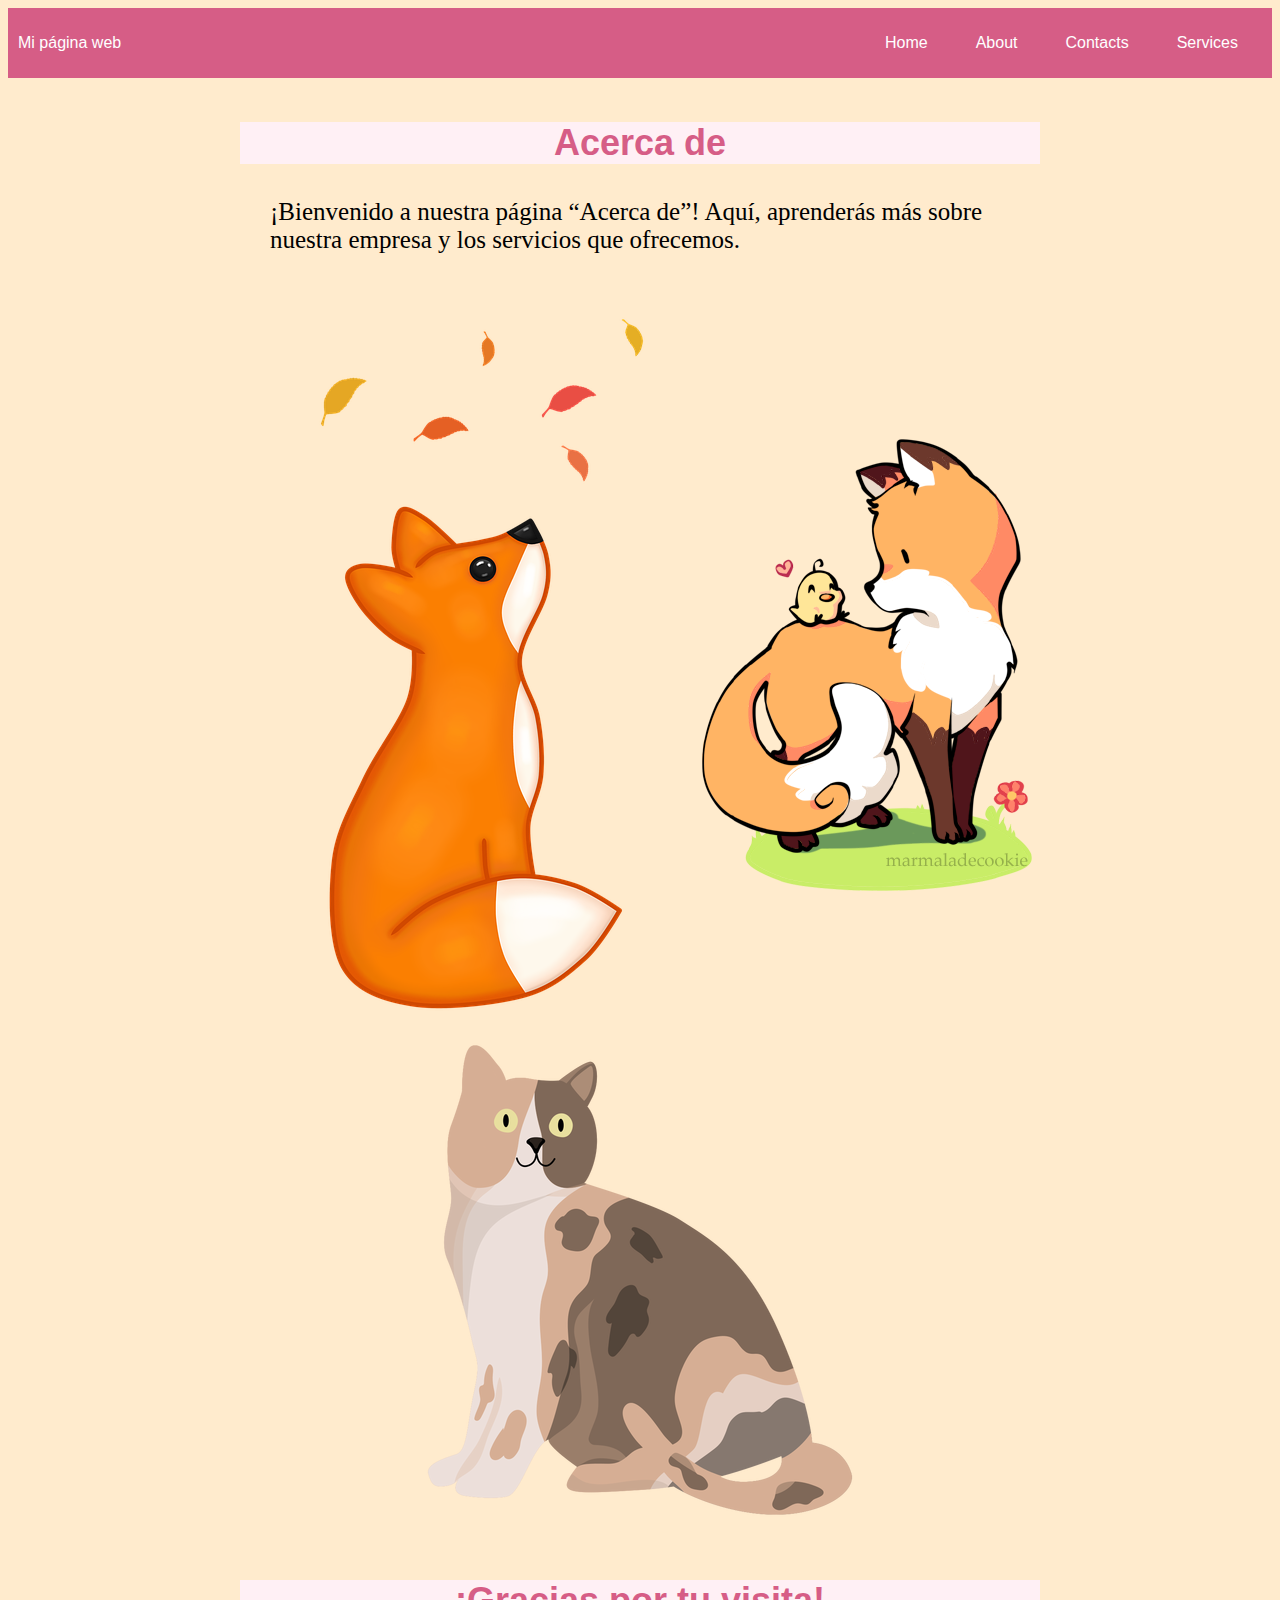
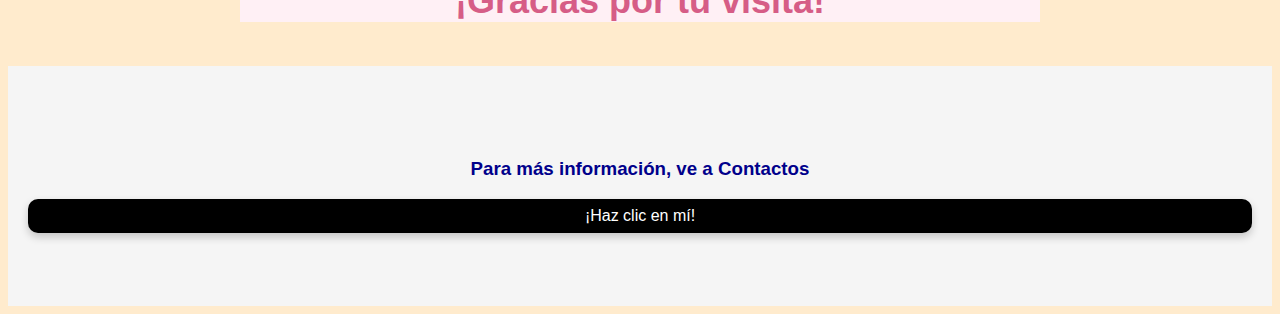
<file: about.html>
<!DOCTYPE html>
<html>
<head>
  <title> Mi Primer Website</title>
  <link rel="stylesheet" type="text/css" href="styles.css">
  <meta name="viewport" content="width=device-width, initial-scale=1">
</head>
<body>
  <header class="container-nav">
    <nav class="navbar" role="navigation">
      <a href="index.html" class="brand">Mi página web</a>
      <ul class="nav-links">
        <li><a href="index.html">Home</a></li>
        <li><a href="about.html">About</a></li>
        <li><a href="contacts.html">Contacts</a></li>
        <li><a href="services.html">Services</a></li>
      </ul>
    </nav>
    <button class="button-menu-toggle">Menu</button>
    </header>
  <main>
  <div class="container">
    <h1>Acerca de</h1>
    <p>¡Bienvenido a nuestra página “Acerca de”! 
        Aquí, aprenderás más sobre nuestra empresa y los servicios que ofrecemos.</p>
  </div>
  <div class="img-container">
          <img src="img/imagen 1.webp" alt="Descripción de la imagen 1" />
          <img src="img/imagen 2.png" alt="Descripción de la imagen 2" />
          <img src="img/imagen3.1.png" alt="Descripción de la imagen 3" />  
  </div>
  <div class="container greeting">
    <h1>¡Gracias por tu visita!</h1>
  </div>
</main>
<footer>
  <h3><strong>Para más información, ve a Contactos</strong></h3>
  <script src="script.js"></script>
  <button onClick="showAlert()" aria-label="Haz clic en mí">¡Haz clic en mí!</button>
  </div>
  </footer>
  </body>
</html>
</file>
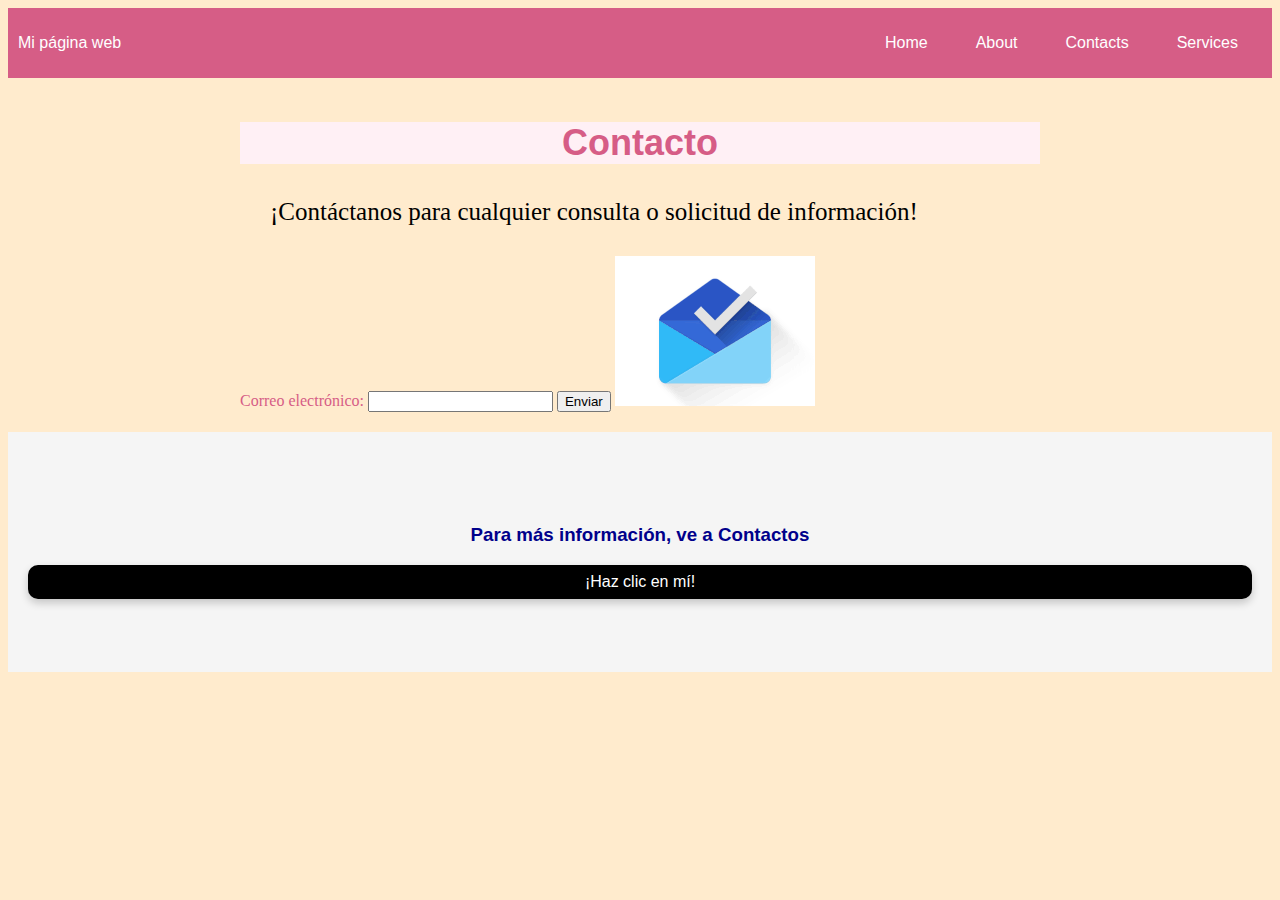
<file: contacts.html>
<!DOCTYPE html>
<html>
<head>
  <title> Mi Primer Website</title>
  <link rel="stylesheet" type="text/css" href="styles.css">
  <meta name="viewport" content="width=device-width, initial-scale=1">
</head>
<body>
  <header class="container-nav">
    <nav class="navbar" role="navigation">
      <a href="index.html" class="brand">Mi página web</a>
      <ul class="nav-links">
        <li><a href="index.html">Home</a></li>
        <li><a href="about.html">About</a></li>
        <li><a href="contacts.html">Contacts</a></li>
        <li><a href="services.html">Services</a></li>
      </ul>
    </nav>
    <button class="button-menu-toggle">Menu</button>
    </header>
  <div class="container">
    <h1>Contacto</h1>
    <p>¡Contáctanos para cualquier consulta o solicitud de información!</p>
    <form>
        <label for="email">Correo electrónico:</label>
        <input type="email" id="email" name="email" required>
        <button type="submit">Enviar</button>
        <img src="img/contacts-gif.gif">
    </form>
    </div>
    <footer>
      <h3><strong>Para más información, ve a Contactos</strong></h3>
      <script src="script.js"></script>
      <button onClick="showAlert()" aria-label="Haz clic en mí">¡Haz clic en mí!</button>
      </div>
      </footer>
  </body>
</html>
</file>
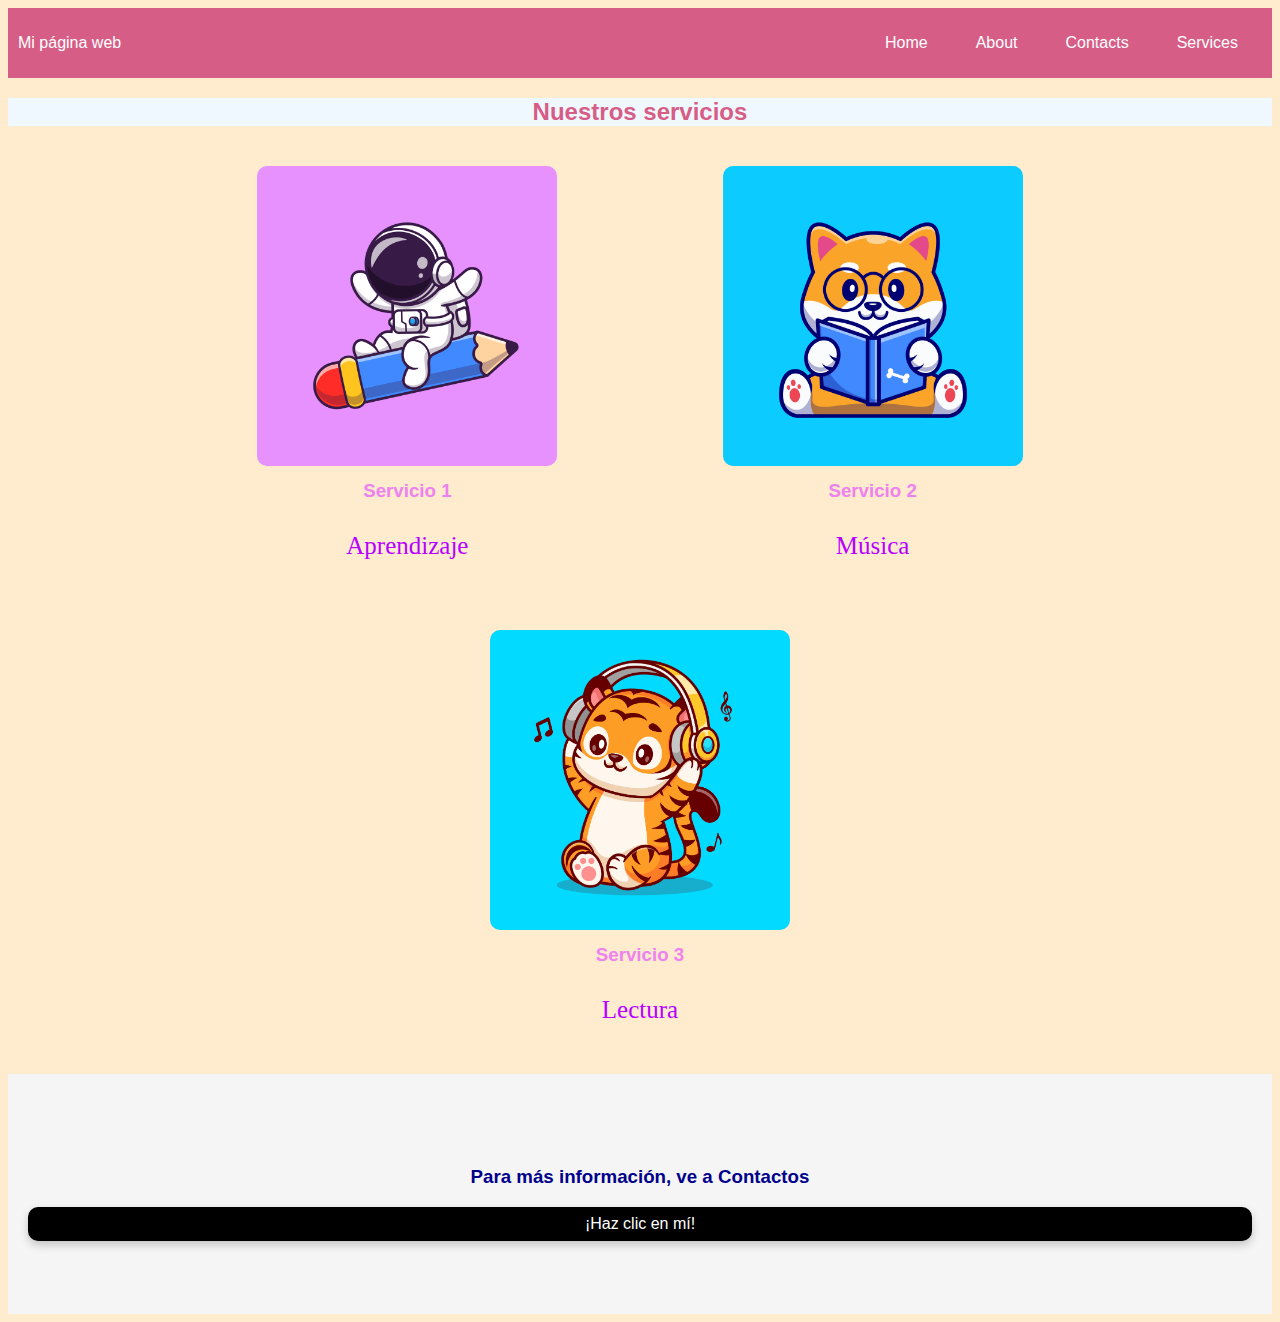
<file: services.html>
<!DOCTYPE html>
<html>
<head>
  <title> Mi Primer Website</title>
  <link rel="stylesheet" type="text/css" href="styles.css">
  <meta name="viewport" content="width=device-width, initial-scale=1">
</head>
<body>
  <header class="container-nav">
    <nav class="navbar" role="navigation">
      <a href="index.html" class="brand">Mi página web</a>
      <ul class="nav-links">
        <li><a href="index.html">Home</a></li>
        <li><a href="about.html">About</a></li>
        <li><a href="contacts.html">Contacts</a></li>
        <li><a href="services.html">Services</a></li>
      </ul>
    </nav>
    <button class="button-menu-toggle">Menu</button>
    </header>
    <!--
  <div class="container">
    <h1>Nuestros servicios</h1>
<p>Descubre aquí los servicios que ofrecemos.</p>
<ul>
  <li><strong>Aprender</strong></li>
  <li><strong>Escuchar música</strong></li>
  <li><strong>Leer</strong></li>
</ul> -->
<section class="services-section">
  <h2>Nuestros servicios</h2>
  <div class="service">
    <img src="img/astronauta.jpg" alt="Servicio 1">
    <h3>Servicio 1</h3>
    <p>Aprendizaje</p>
  </div>
  <div class="service">
    <img src="img/gatoñ.jpg" alt="Servicio 2">
    <h3>Servicio 2</h3>
    <p>Música</p>
  </div>
  <div class="service">
    <img src="img/leon.jpg" alt="Servicio 3">
    <h3>Servicio 3</h3>
    <p>Lectura</p>
  </div>
</section>
    </div>
    <footer>
      <h3><strong>Para más información, ve a Contactos</strong></h3>
      <script src="script.js"></script>
      <button onClick="showAlert()" aria-label="Haz clic en mí">¡Haz clic en mí!</button>
      </div>
      </footer>
  </body>
</html>
</file>
<file: styles.css>
/* body {background-color: lightblue;
    color: darkblue;}
h1 {background-color:aliceblue;
  font-family:'Arial',  sans-serif;
    font-size: 36px;
    text-align: center;}
.imagen {
  width: 300px;
  height: 200px;
  display: block;
  margin: 0 auto;
}

h2 {background-color: aliceblue;
font-family: 'Arial',  sans-serif;
text-align: center;
}

p {font-family: 'Georgia', serif;
  color: rgb(183, 0, 255);
    font-size: 25px;
    padding: 10px;
    margin: 20px;
}
h3{
  color:darkblue;
  font-family: Arial, Helvetica, sans-serif;
}
.container {
    max-width: 800px;
    margin: auto;
    padding: 20px;
  }
  .column {
    flex: 1;
    padding: 10px;
}
@media (max-width: 600px) {
    .column {
      flex: 100%;
    }
  }
  .container-nav {
    display: flex;
    padding: 10px;
    height: 50px;
    background-color:darkmagenta;
  }
  
  .navbar {
    display: flex;
    justify-content: space-between;
    width: 100%;
  }
  
  
  .brand {
    display: flex;
    align-items: center;
    font-size: 16px;
    font-family:'Franklin Gothic Medium', 'Arial Narrow', Arial, sans-serif;
  }
  
  
  li>a {
    padding: 8px 24px;
    font-size: 16px;
    font-family:'Franklin Gothic Medium', 'Arial Narrow', Arial, sans-serif;
  }
  
  
  li {
    list-style-type: none;
  }
  
  
  a {
    color: white;
    text-decoration:none;
  }
  nav a:hover {
    color: #1BF7DE;
  }
  
  .nav-links {
    display: flex;
    align-items: center;
  }
  
  
  .button-menu-toggle {
    display: none;
  }
  .img-container {
    display: flex;
    align-items: center;
    justify-content: center;
    flex: wrap;
}
.video-conteiner {
display: flex;
flex-direction: column;
align-items: center;
padding: 50px;
}

video-container
.greeting {
  text-align: center;
}
  @media (max-width: 768px) {
    .column {
      flex: 100%;
    }
  
  
    .nav-links {
      display: none;
    }
  
   
    .button-menu-toggle {
      display: block;
      background-color: white;
      border:none;
      border-radius: 50px;
      padding: 0 24px;
      font-family: monospace;
      font-weight: bold;
      font-size: 20px;
    }
   
    .nav-links.nav-links-responsive {
      position: absolute;
      display: flex;
      background-color:rgba(20,20,20,0.95);
      width: 100%;
      height: 100%;
      top: 70px;
      left: 0;
      flex-direction: column;
      padding-top: 200px;
      align-items: center;
      gap:70px;
      font-size: 40px;
    }
    .img-container {
      flex-direction: column;
      }
    .video-conteiner {
      padding: 10px;
    }
    iframe, video {
        max-width: 90px;
      }
  */
  body {
    background-color:blanchedalmond;
    color: rgb(214, 93, 134);
  }
  
  h1 {
    background-color: lavenderblush;
    font-family: 'Arial', sans-serif;
    font-size: 36px;
    text-align: center;
  }
  
  .imagen {
    display: flex;
    justify-content: center;
    align-items: center;
    height: 300px; /* Ajusta la altura según tus necesidades */
  }
  
  h2 {background-color: aliceblue;
  font-family: 'Arial',  sans-serif;
  text-align: center;
  }
  
  p {
    font-family: 'Georgia', serif;
    color: black;/*rgb(183, 0, 255);*/
    font-size: 25px;
    padding: 10px;
    margin: 20px;
  }
  h3{
    color:darkblue;
    font-family: Arial, Helvetica, sans-serif;
  }
  .container {
    max-width: 800px;
    margin: auto;
    padding: 20px;
  }
  
  .column {
    flex: 1;
    padding: 10px;
    max-width: 100%;
    max-height: 100%;
  }
  
  
  @media (max-width: 600px) {
    .column {
      flex: 100%;
    }
  }
  .container-nav {
    display: flex;
    padding: 10px;
    height: 50px;
    background-color:rgb(214, 93, 134);
  }
  
  .navbar {
    display: flex;
    justify-content: space-between;
    width: 100%;
  }
  
  .brand,
  li>a {
    font-size: 16px;
    font-family: 'Franklin Gothic Medium', 'Arial Narrow', Arial, sans-serif;
  }
  
  .brand {
    display: flex;
    align-items: center;
  }
    
  li>a {
    padding: 8px 24px;
  }
  
  li {
    list-style-type: none;
  }
  
  a {
    color: white;
    text-decoration: none;
  }
  
  nav a:hover {
    color: #1BF7DE;
  }
  
  .nav-links {
    display: flex;
    align-items: center;
  }
    
    .button-menu-toggle {
      display: none;
    }
    .img-container {
      display: flex;
      align-items: center;
      justify-content: center;
      flex: wrap;
  }
  .video-conteiner {
  display: flex;
  flex-direction: column;
  align-items: center;
  padding: 50px;
  }
  .greeting {
    text-align: center;
  }
    @media (max-width: 768px) {
      .column {
        flex: 100%;
      }
    
    
      .nav-links {
        display: none;
      }
    
     
      .button-menu-toggle {
        display: block;
        background-color: white;
        border:none;
        border-radius: 50px;
        padding: 0 24px;
        font-family: monospace;
        font-weight: bold;
        font-size: 20px;
      }
     
      .nav-links.nav-links-responsive {
        position: absolute;
        display: flex;
        background-color:rgba(20,20,20,0.95);
        width: 100%;
        height: 100%;
        top: 70px;
        left: 0;
        flex-direction: column;
        padding-top: 200px;
        align-items: center;
        gap:70px;
        font-size: 40px;
      }
      .img-container {
        flex-direction: column;
        }
      .video-conteiner {
        padding: 10px;
      }
      iframe, video {
          max-width: 100px;
        }
  
    }
    footer {
      display: flex;
      flex-direction: column;
      text-align: center;
      justify-content: center;
      padding: 20px;
      min-height: 200px;
      background-color: whitesmoke;
    }
    button[aria-label="Haz clic en mí"] {
      background-color: black; /* Botón azul */
      color: #FFF; /* Letras blancas */
      border-radius: 10px; /* Bordes redondeados */
      padding: 8px 16px; /* Espaciado interno del botón */
      font-size: 16px; /* Tamaño de fuente */
      border: none; /* Sin borde */
      cursor: pointer; /* Cambiar el cursor al pasar el mouse */
      box-shadow: 0 4px 8px rgba(0, 0, 0, 0.2); /* Sombra */
      transition: background-color 0.3s, transform 0.3s, box-shadow 0.3s; /* Transiciones suaves */
    }
    
    button[aria-label="Haz clic en mí"]:hover {
      background-color: #0055FF; /* Botón azul más oscuro al pasar el mouse */
      transform: scale(1.05); /* Escala ligeramente el botón al pasar el mouse */
      box-shadow: 0 6px 12px rgba(0, 0, 0, 0.3); /* Sombra más pronunciada al pasar el mouse */
    }
  
    .button-menu-toggle {
      background-color: #E6E6FA; /* Botón violeta clarito */
      color: #FFF; /* Letras blancas */
      border-radius: 5px; /* Bordes redondeados */
      padding: 8px 12px; /* Espaciado interno del botón */
      font-size: 14px; /* Tamaño de fuente */
      border: none; /* Sin borde */
      cursor: pointer; /* Cambiar el cursor al pasar el mouse */
      box-shadow: 0 2px 4px rgba(0, 0, 0, 0.2); /* Sombra */
      transition: background-color 0.3s, transform 0.3s, box-shadow 0.3s; /* Transiciones suaves */
    }
    
    .button-menu-toggle:hover {
      background-color: #D8BFD8; /* Botón violeta clarito más oscuro al pasar el mouse */
      transform: scale(1.05); /* Escala ligeramente el botón al pasar el mouse */
      box-shadow: 0 4px 8px rgba(0, 0, 0, 0.3); /* Sombra más pronunciada al pasar el mouse */
    }
    
    @media (max-width: 767px) {
      /* Estilos específicos para dispositivos móviles con un ancho de pantalla máximo de 767px */
      .button-menu-toggle {
        padding: 6px 10px; /* Espaciado interno reducido para dispositivos móviles */
        font-size: 12px; /* Tamaño de fuente reducido para dispositivos móviles */
      }
    }
    
    .img-container {
      display: flex;
      align-items: center;
      justify-content: center;
      flex-wrap: wrap;
    }
    
    .video-conteiner {
      display: flex;
      flex-direction: column}
      .services-section {
        text-align: center;
      }
      
      .services-section h2 {
        color: rgb(214, 93, 134);
      }
      
      .service {
        display: inline-block;
        width: 33%;
        margin: 20px;
        text-align: center;
      }
      
      .service img {
        width: 100%;
        max-width: 300px;
        height: auto;
        border-radius: 10px;
      }
      
      .service h3 {
        margin-top: 10px;
        color: violet;
      }
      
      .service p {
        color: rgb(183, 0, 255);
      }
      @media (min-width: 768px) {
        .service {
          width: 33.33%;
          margin: 20px;
          display: inline-block;
        }
      }
</file>
